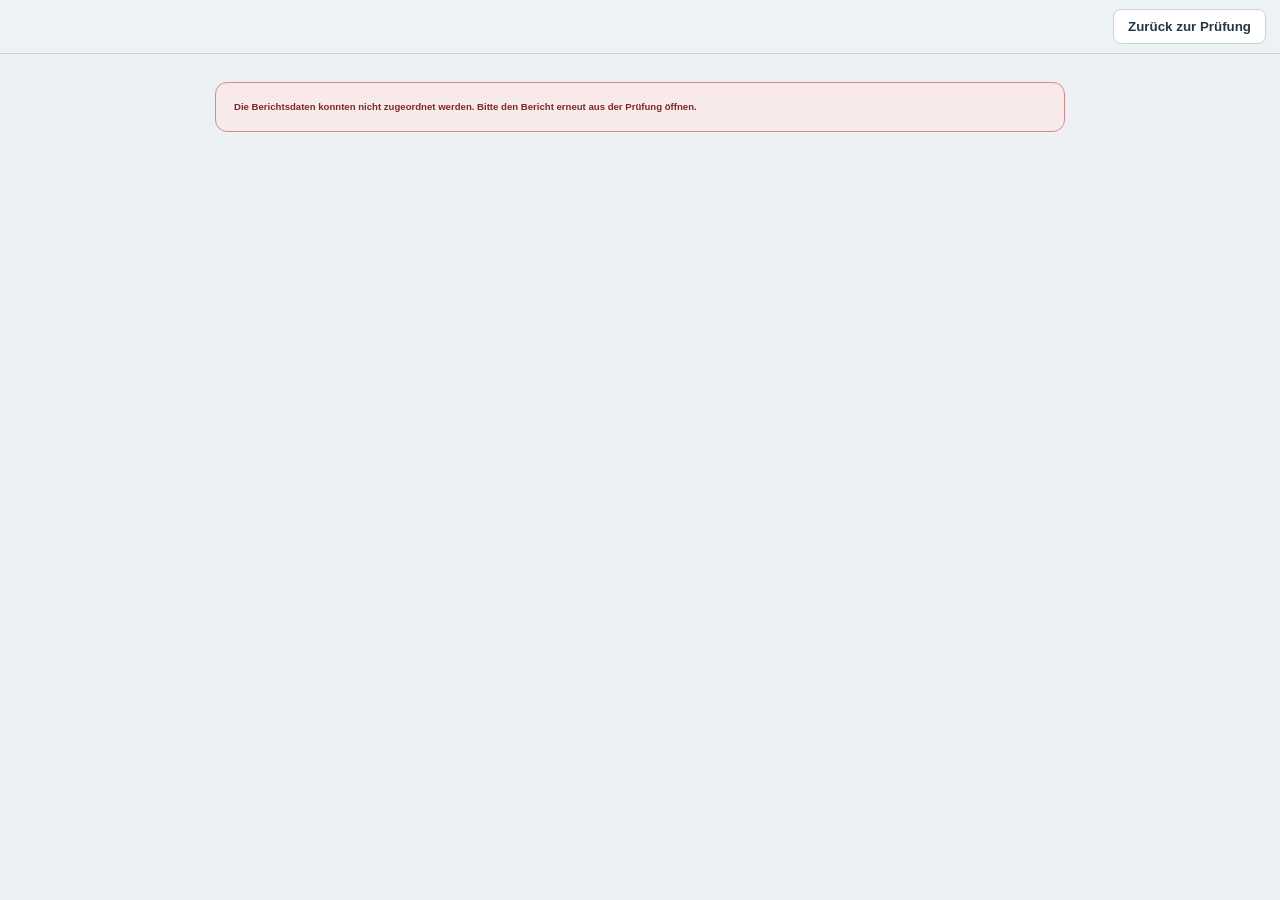
<file: report.html>
<!doctype html>
<html lang="de">
<head>
  <meta charset="utf-8">
  <meta name="viewport" content="width=device-width,initial-scale=1">
  <meta name="robots" content="noindex,nofollow,noarchive">
  <title>DIN EN ISO 5817 Prüfbericht</title>
  <link rel="stylesheet" href="./assets/report.css?v=fe4a0da03b71">
</head>
<body>
  <div class="screen-actions">
    <button id="back-to-inspection" class="back" type="button">Zurück zur Prüfung</button>
  </div>
  <div id="report-error" class="report-error" hidden></div>
  <main id="reports" class="reports" aria-live="polite"></main>
  <script type="module" src="./assets/report-page.js?v=bea3423e73b1"></script>
</body>
</html>
</file>
<file: assets/report.css>
@page {
  size:A4 portrait;
  margin:6mm 6mm 12mm;
  @bottom-left {
    content:"Berichtsnummer: " var(--report-id);
    color:#65727b;
    font:6.5pt Arial,Helvetica,sans-serif;
  }
  @bottom-right {
    content:"Seite " counter(page) " von " counter(pages);
    color:#65727b;
    font:6.5pt Arial,Helvetica,sans-serif;
  }
}
:root{--report-id:"—";--navy:#263746;--blue:#3f7898;--pale:#edf3f6;--green:#29704d;--red:#b23a3a;--amber:#9a6a18;--ink:#202a31;--muted:#65727b;--line:#cbd4da;--grey:#6d7880}
*{box-sizing:border-box}
body{font-family:Arial,Helvetica,sans-serif;color:var(--ink);font-size:7.2pt;line-height:1.2;margin:0;background:#edf1f3}
button{border:0;border-radius:8px;padding:9px 14px;font-weight:700;cursor:pointer}
.screen-actions{position:sticky;top:0;z-index:5;display:flex;justify-content:flex-end;gap:8px;padding:9px 14px;background:#edf2f4;border-bottom:1px solid var(--line)}
.back{background:#fff;color:var(--navy);border:1px solid var(--line)}
.reports{max-width:210mm;margin:0 auto;padding:10px}
.report-section{position:relative;background:#fff;padding:7mm;margin:0 auto 14px;border:1px solid var(--line);box-shadow:0 8px 28px rgba(38,55,70,.10)}
.comparison-report{background:#eceff1;border-color:#b6c0c7}
.comparison-report table,.comparison-report th,.comparison-report td{border-color:#b7c0c6}
.comparison-report th{background:#d9dee2}
.comparison-report .info td:nth-child(odd){background:#e1e5e8}
.watermark{position:absolute;inset:34% 0 auto;transform:rotate(-28deg);text-align:center;font-size:48pt;font-weight:900;color:rgba(178,58,58,.08);z-index:0;letter-spacing:.08em;pointer-events:none}
.report-content{position:relative;z-index:1}
.report-head-grid{display:grid;grid-template-columns:minmax(0,1fr) 48mm;align-items:start;gap:5mm}
.report-head-data{min-width:0}
header{border-bottom:2px solid var(--navy);padding-bottom:5px;margin-bottom:6px}
.brand{font-size:15pt;font-weight:700;color:var(--navy)}
.subtitle{color:var(--blue);font-size:8pt;font-weight:700}
.meta{margin-top:3px;color:var(--muted);font-size:6.5pt}
h1{font-size:11pt;color:var(--navy);margin:7px 0 4px}
h2{font-size:8.5pt;color:var(--navy);margin:7px 0 4px}
table{width:100%;border-collapse:collapse}
thead{display:table-header-group}
tr{break-inside:avoid}
th{text-align:left;color:var(--navy);background:var(--pale);font-weight:700}
th,td{border:1px solid var(--line);padding:2.5px 3px;vertical-align:top}
.info td:nth-child(odd){width:18%;font-weight:700;background:#f7fafc}
.summary{display:table;width:100%;margin:5px 0}
.summary>div{display:table-cell;width:33.333%;border:1px solid var(--line);padding:5px}
.summary strong{display:block;color:var(--muted);font-size:6.2pt;text-transform:uppercase}
.summary span{display:block;font-size:9pt;font-weight:700;margin-top:1px}
.report-geometry-figure{display:flex;align-items:center;justify-content:center;width:48mm;aspect-ratio:1;margin:0;padding:3mm;border:1px solid var(--line);background:#f7f9fa;overflow:hidden;break-inside:avoid}
.report-geometry-figure svg{display:block;width:100%;height:100%;max-width:none}
.optional-report-section{margin-top:5px;break-inside:avoid}
.optional-report-section h2{margin:0 0 2px;font-size:7.2pt}
.optional-report-table{font-size:6pt}
.optional-report-table td{padding:2px 3px}
.result-table{font-size:5.6pt;line-height:1.08;table-layout:fixed}
.result-table th,.result-table td{padding:1.6px 2px}
.result-table th:nth-child(1){width:5%}.result-table th:nth-child(2){width:27%}.result-table th:nth-child(3){width:15%}.result-table th:nth-child(4){width:15%}.result-table th:nth-child(5){width:23%}.result-table th:nth-child(6){width:15%}
.status-line{display:grid;grid-template-columns:24px 1fr;gap:2px;align-items:start}
.status-line>strong{color:var(--muted)}
.status-line+.status-line{margin-top:2px;padding-top:2px;border-top:1px solid var(--line)}
.comparison-status{background:#edf0f2}
.norm-result-difference{margin-top:4px;padding:4px 5px;border-left:3px solid #c78518;background:#fff4d9}
.norm-difference-note{display:block;margin-left:4px;color:#8a5600;font-size:7.5pt;font-weight:700}
.status-text{font-weight:700}.status-text.pass{color:var(--green)}.status-text.fail{color:var(--red)}.status-text.manual_review,.status-text.incomplete{color:var(--amber)}.status-text.not_applicable,.status-text.not_assessable{color:var(--grey)}
.small{font-size:5.1pt;color:var(--muted);margin-top:1px}
.note,.test-notice,.legacy-notice,.table-context{border-left:3px solid var(--blue);background:var(--pale);padding:4px 6px;margin:5px 0}
.test-notice{border-color:var(--red);background:#f8eaea;color:#7d2929}.legacy-notice{border-color:var(--grey);background:#dde2e5}.table-context{font-size:6pt;color:var(--muted)}
.traceability{margin:4px 0 5px;color:var(--muted);font-size:5.7pt}
.report-notes-title{margin-top:6px}
.report-notes{min-height:12mm;max-height:25mm;overflow:hidden;white-space:pre-wrap;border:1px solid var(--line);padding:4px 5px;background:#fafcfd;font-size:6.3pt;break-inside:avoid}
.signature{margin-top:10px;width:58%;break-inside:avoid}
.signature-line{display:block;height:10mm;border-bottom:1px solid #5d6b75;margin-bottom:3px}
.signature strong{color:var(--navy)}
.report-actions{display:flex;justify-content:flex-end;margin-top:10px;padding-top:8px;border-top:1px solid var(--line)}
.print{background:var(--blue);color:#fff}
.report-error{max-width:850px;margin:28px auto;padding:18px;border:1px solid #d58b8b;border-radius:12px;background:#f8eaea;color:#7d2929;font-weight:700}
@media screen and (max-width:720px){
  .report-head-grid{grid-template-columns:1fr}
  .report-geometry-figure{justify-self:end}
}
@media print{
  body{background:#fff}
  .screen-actions,.report-actions,.report-error{display:none!important}
  .reports{max-width:none;padding:0}
  .report-section{box-shadow:none;border:0;margin:0;padding:0}
  .report-results{break-before:page;page-break-before:always}
  body[data-print-edition="2023"] .report-section[data-edition="2014"],body[data-print-edition="2014"] .report-section[data-edition="2023"]{display:none!important}
  .comparison-report{background:#eceff1!important;-webkit-print-color-adjust:exact;print-color-adjust:exact}
  .status-text,.test-notice,.legacy-notice,.report-geometry-figure,.report-geometry-figure *{ -webkit-print-color-adjust:exact;print-color-adjust:exact }
}
</file>
